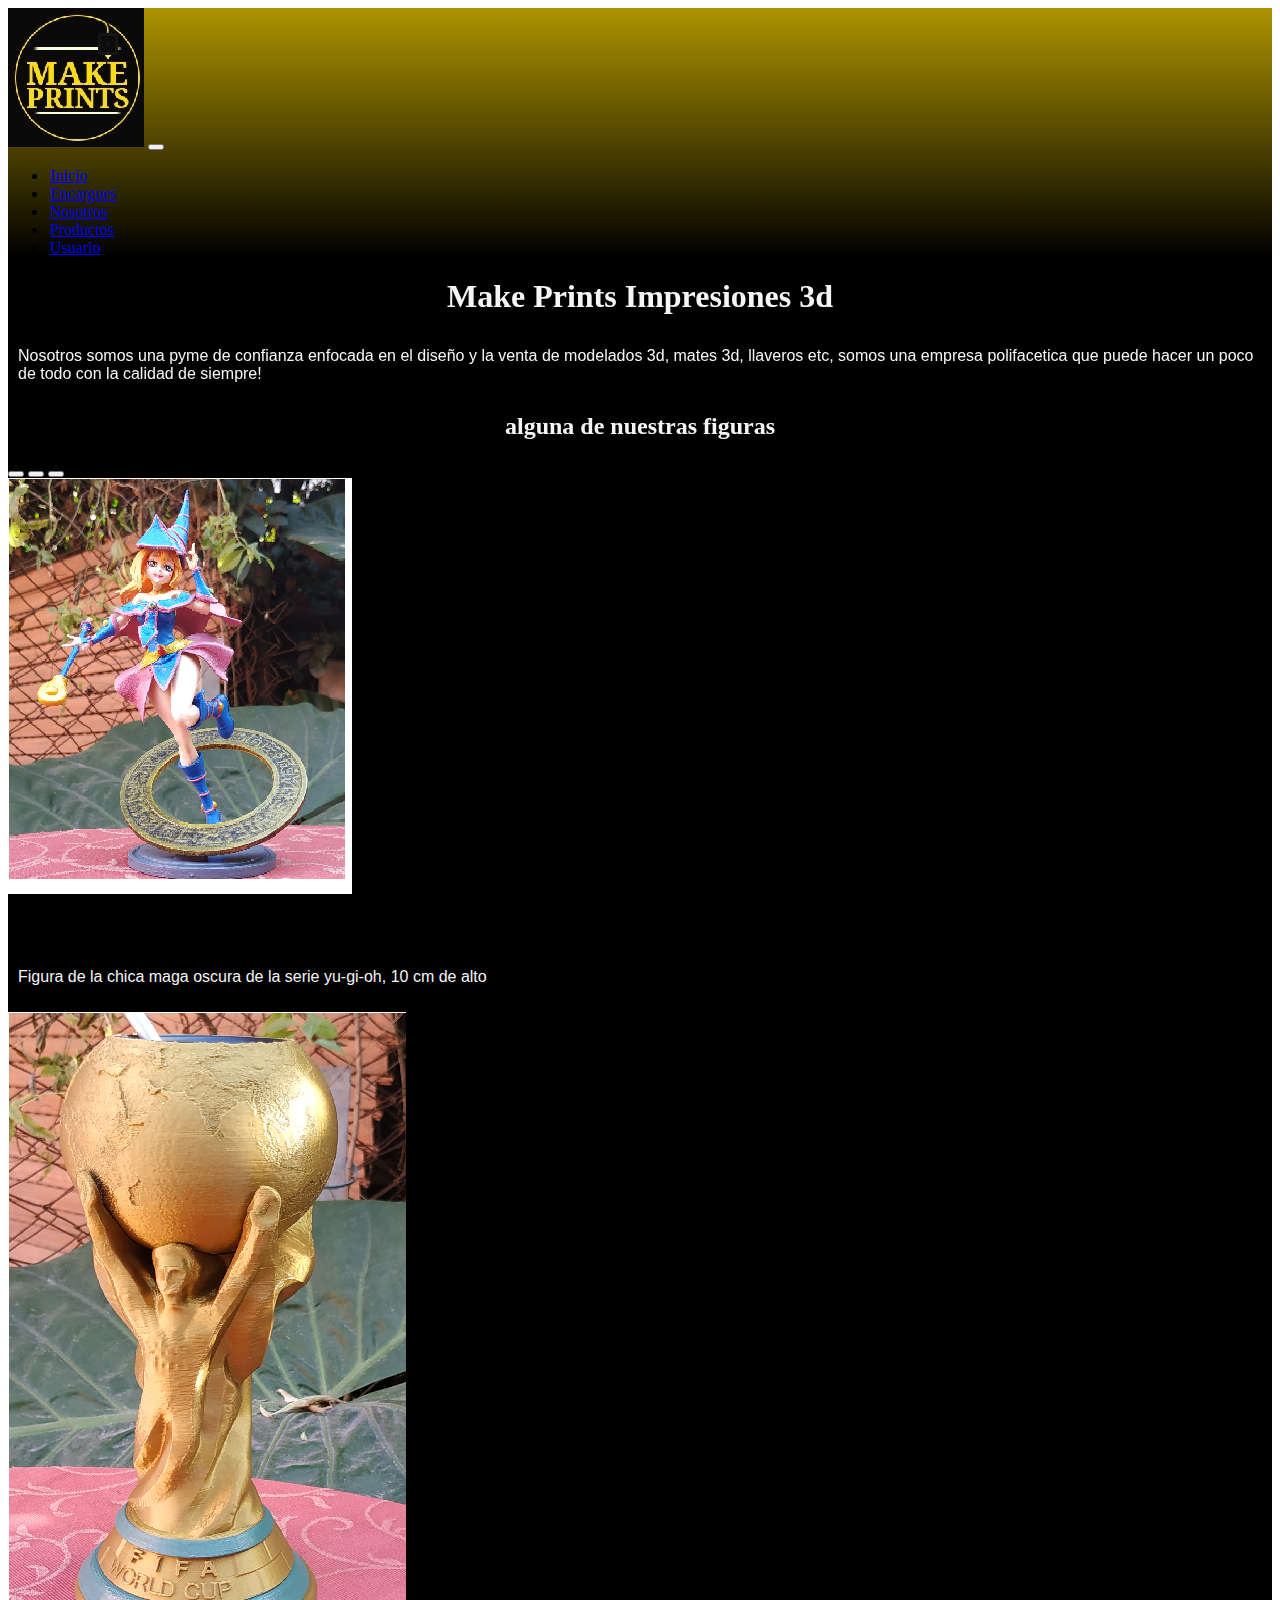
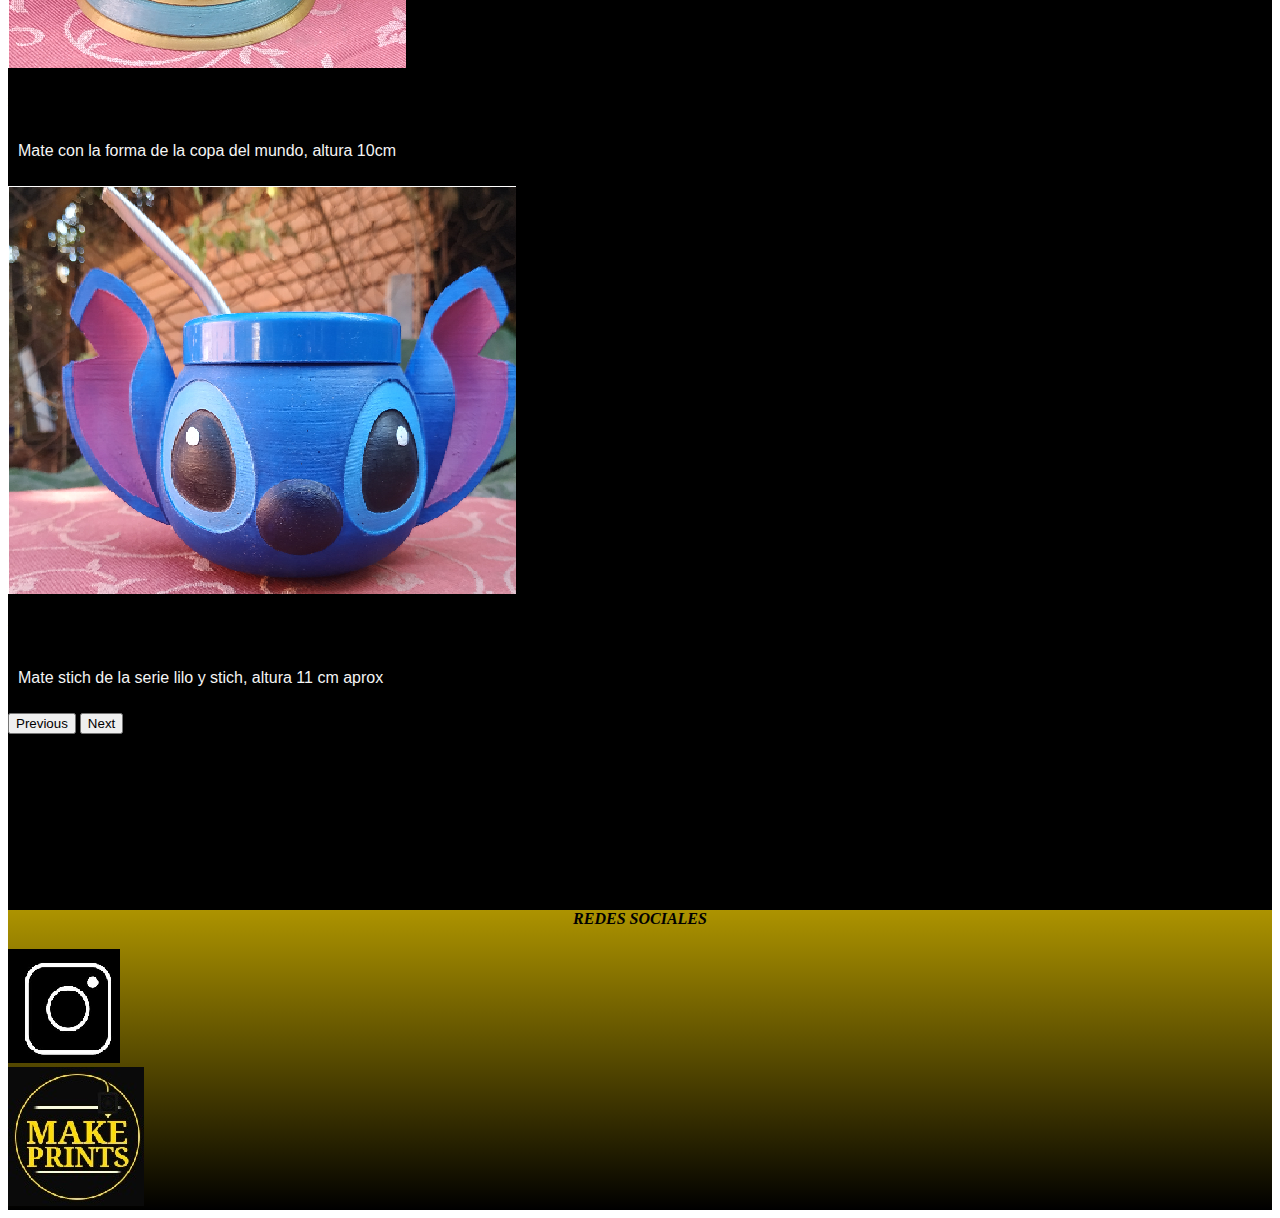
<file: index.html>
<!DOCTYPE html>
<html lang="es">

<head>
    <meta charset="UTF-8">
    <meta http-equiv="X-UA-Compatible" content="IE=edge">
    <meta name="viewport" content="width=device-width, initial-scale=1.0">
    <!-- META KEYWORDS -->
    <meta name="keywords" content="3d printing,impresiones 3d,mates 3d,figuras 3d, diseños 3d, 3d, tienda 3d ">
    <!-- META DESCRIPTION -->
    <meta name="description" content="Sitio oficial de make prints, especializados en impresiones 3d">


    <link rel="stylesheet" href="css/estilo.css">
    <!--animacion de js-->
    <link href="https://unpkg.com/aos@2.3.1/dist/aos.css" rel="stylesheet">

    <!--link bootstrap-->
    <link href="https://cdn.jsdelivr.net/npm/bootstrap@5.1.3/dist/css/bootstrap.min.css" rel="stylesheet"
        integrity="sha384-1BmE4kWBq78iYhFldvKuhfTAU6auU8tT94WrHftjDbrCEXSU1oBoqyl2QvZ6jIW3" crossorigin="anonymous">


    <title>Make Prints</title>
</head>

<body>
    <div class="container-fluid bg-neg">
        <div class="row ">
            <!-- NAV -->
            <header class="col-12 col-lg-12 pb-5">
                <div class="navbar navbar-expand-lg navbar-light bg-dor ">
                    <div class="container-fluid">

                        <a class="navbar-brand" href="#"><img src="images/logo.jpg" class="img-fluid"
                                alt="make_prints"></a>
                        <button class="navbar-toggler" type="button" data-bs-toggle="collapse"
                            data-bs-target="#navbarNav" aria-controls="navbarNav" aria-expanded="false"
                            aria-label="Toggle navigation">
                            <span class="navbar-toggler-icon"></span>
                        </button>

                        <div class="collapse navbar-collapse justify-content-end" id="navbarNav">
                            <ul class="navbar-nav">
                                <li class="nav-item">
                                    <a class="nav-link active" aria-current="page" href="index.html">Inicio</a>
                                </li>
                                <li class="nav-item">
                                    <a class="nav-link" href="pages/encargues.html">Encargues</a>
                                </li>
                                <li class="nav-item">
                                    <a class="nav-link" href="pages/nosotros.html">Nosotros</a>
                                </li>
                                <li class="nav-item">
                                    <a class="nav-link active" aria-current="page"
                                        href="pages/productos.html">Productos</a>
                                </li>
                                <li class="nav-item">
                                    <a class="nav-link active" aria-current="page" href="pages/usuario.html">Usuario</a>
                                </li>
                            </ul>
                        </div>
                    </div>
                </div>
            </header>
        </div>
        <!-- main -->
        <div class="row">

            <!--titulo-->
            <div class="col-12 col-lg-12 ">
                <h1 data-aos="fade-up">Make Prints Impresiones 3d</h1>

                <p class="P__informativo  info" data-aos="fade-up">Nosotros somos una pyme de confianza enfocada en
                    el
                    diseño y la venta de
                    modelados 3d, mates 3d, llaveros etc, somos una empresa polifacetica que puede hacer un poco de
                    todo
                    con la calidad de siempre!</p>

            </div>
        </div>
        <div class="row">
            <div class="col-12 bg-neg">
                <h2 data-aos="fade-up">alguna de nuestras figuras</h2>
            </div>

        </div>

        <div class="row">
            <div id="carouselExampleCaptions" class="carousel slide" data-bs-ride="false">
                <div class="carousel-indicators">
                    <button type="button" data-bs-target="#carouselExampleCaptions" data-bs-slide-to="0" class="active"
                        aria-current="true" aria-label="Slide 1"></button>
                    <button type="button" data-bs-target="#carouselExampleCaptions" data-bs-slide-to="1"
                        aria-label="Slide 2"></button>
                    <button type="button" data-bs-target="#carouselExampleCaptions" data-bs-slide-to="2"
                        aria-label="Slide 3"></button>
                </div>

                <div class="carousel-inner">
                    <!--antes tenia el w-100 en <div class="carousel-caption d-none d-md-block">-->
                    <div class="carousel-item active">
                        <img src="images/chicaMagOS.png" class="d-block img-fluid " alt="chicaMagOS">
                        <div class="carousel-caption d-none d-md-block w-100">
                            <h5>Chica Maga Oscura</h5>
                            <p>Figura de la chica maga oscura de la serie yu-gi-oh, 10 cm de alto</p>
                        </div>
                    </div>
                    <div class="carousel-item">
                        <img src="images/mateMundial.png" class="d-block img-fluid" alt="mateMundial">
                        <div class="carousel-caption d-none d-md-block w-100">
                            <h5>Mate Mundial</h5>
                            <p>Mate con la forma de la copa del mundo, altura 10cm</p>
                        </div>
                    </div>
                    <div class="carousel-item">
                        <img src="images/mateStich.png" class="d-block img-fluid" alt="mateStich">
                        <div class="carousel-caption d-none d-md-block w-100">
                            <h5>Mate Stich</h5>
                            <p>Mate stich de la serie lilo y stich, altura 11 cm aprox</p>
                        </div>
                    </div>
                </div>
                <button class="carousel-control-prev" type="button" data-bs-target="#carouselExampleCaptions"
                    data-bs-slide="prev">
                    <span class="carousel-control-prev-icon" aria-hidden="true"></span>
                    <span class="visually-hidden">Previous</span>
                </button>
                <button class="carousel-control-next" type="button" data-bs-target="#carouselExampleCaptions"
                    data-bs-slide="next">
                    <span class="carousel-control-next-icon" aria-hidden="true"></span>
                    <span class="visually-hidden">Next</span>
                </button>
            </div>

        </div>
        <div class="row m-20">
            <div class="col-6">
                <section class="bg-dor " data-aos="fade-up">
                    <h3> Encargues!!</h3>
                    <a href="pages/encargues.html">Envianos que es lo que solicitas!!!</a>
                </section>
            </div>

            <div class="col-6  justify-content-end">
                <section class="bg-dor " data-aos="fade-up">
                    <h3> Compra!!</h3>
                    <a href="pages/productos.html">Elegi y obtenelo!!!</a>
                </section>
            </div>
        </div>




        <!--footer-->
        <footer class="row bg-dor m-20">

            <section class="col-6 justify-content-end">
                <h4>REDES SOCIALES</h4>

                <a href="https://www.instagram.com/make_prints_/" target="_blank"> <img src="images/logoinsta.png"
                        alt="logoinsta"></a>

            </section>

            <section class="col-6 ">
                <img src="images/logo.jpg" alt="logoFoo">
            </section>


        </footer>
    </div>



    <!-- SCRIPT AOS -->
    <script src="https://unpkg.com/aos@2.3.1/dist/aos.js"></script>
    <script>
        AOS.init();
    </script>

    <!--scripy Bootsrap-->
    <script src="https://cdn.jsdelivr.net/npm/bootstrap@5.1.3/dist/js/bootstrap.bundle.min.js"
        integrity="sha384-ka7Sk0Gln4gmtz2MlQnikT1wXgYsOg+OMhuP+IlRH9sENBO0LRn5q+8nbTov4+1p"
        crossorigin="anonymous"></script>


</body>

</html>
</file>
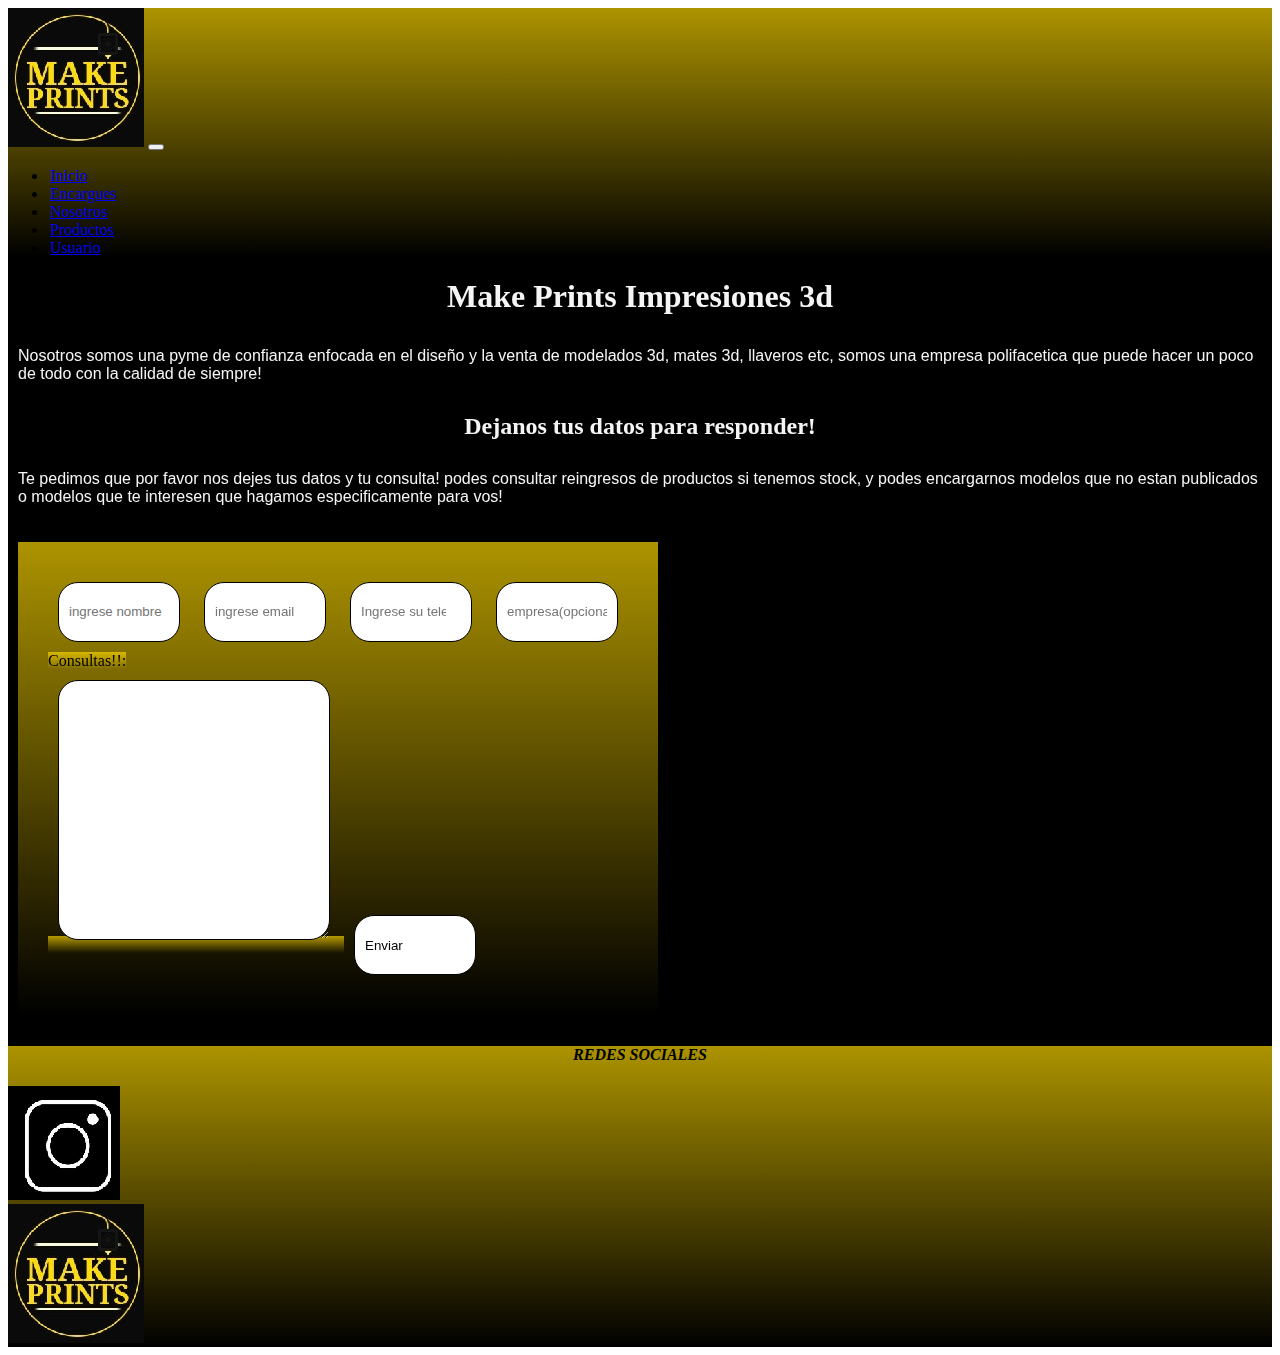
<file: pages/encargues.html>
<!DOCTYPE html>
<html lang="es">

<head>
    <meta charset="UTF-8">
    <meta http-equiv="X-UA-Compatible" content="IE=edge">
    <meta name="viewport" content="width=device-width, initial-scale=1.0">
    <link rel="stylesheet" href="../css/estilo.css">
    <!--animacion de js-->
    <link href="https://unpkg.com/aos@2.3.1/dist/aos.css" rel="stylesheet">
    <!--link bootstrap-->
    <link href="https://cdn.jsdelivr.net/npm/bootstrap@5.1.3/dist/css/bootstrap.min.css" rel="stylesheet"
        integrity="sha384-1BmE4kWBq78iYhFldvKuhfTAU6auU8tT94WrHftjDbrCEXSU1oBoqyl2QvZ6jIW3" crossorigin="anonymous">
    <title>Encargues</title>
</head>

<body>
    <div class="container-fluid bg-neg">
        <div class="row ">
            <!-- NAV -->
            <header class="col-12 col-lg-12 pb-5">
                <div class="navbar navbar-expand-lg navbar-light bg-dor ">
                    <div class="container-fluid">

                        <a class="navbar-brand" href="#"><img src="../images/logo.jpg" class="img-fluid"
                                alt="make_prints"></a>
                        <button class="navbar-toggler" type="button" data-bs-toggle="collapse"
                            data-bs-target="#navbarNav" aria-controls="navbarNav" aria-expanded="false"
                            aria-label="Toggle navigation">
                            <span class="navbar-toggler-icon"></span>
                        </button>

                        <div class="collapse navbar-collapse justify-content-end" id="navbarNav">
                            <ul class="navbar-nav">
                                <li class="nav-item">
                                    <a class="nav-link active" aria-current="page" href="../index.html">Inicio</a>
                                </li>
                                <li class="nav-item">
                                    <a class="nav-link" href="../pages/encargues.html">Encargues</a>
                                </li>
                                <li class="nav-item">
                                    <a class="nav-link" href="../pages/nosotros.html">Nosotros</a>
                                </li>
                                <li class="nav-item">
                                    <a class="nav-link active" aria-current="page"
                                        href="../pages/productos.html">Productos</a>
                                </li>
                                <li class="nav-item">
                                    <a class="nav-link active" aria-current="page"
                                        href="../pages/usuario.html">Usuario</a>
                                </li>
                            </ul>
                        </div>
                    </div>
                </div>
            </header>
        </div>

        <!--main-->
        <div class="row">

            <!--titulo-->
            <div class="col-12 ">
                <h1 data-aos="fade-up">Make Prints Impresiones 3d</h1>

                <p class="P__informativo  info" data-aos="fade-up">Nosotros somos una pyme de confianza enfocada en
                    el
                    diseño y la venta de
                    modelados 3d, mates 3d, llaveros etc, somos una empresa polifacetica que puede hacer un poco de
                    todo
                    con la calidad de siempre!</p>

            </div>
        </div>

        <div class="row">

            <div class="   col-12 col-lg-6  " data-aos="fade-right">
                <h2>Dejanos tus datos para responder!</h2>

                <p> Te pedimos que por favor nos dejes tus datos y tu consulta! podes consultar
                    reingresos de productos si tenemos stock, y podes encargarnos modelos que no estan publicados o
                    modelos que te interesen que hagamos especificamente para vos!</p>
            </div>

            <div class="col-12 col-lg-6 justify-content-end" data-aos="fade-down">

                <form action="#" class="div_form" data-aos="fade-down">
                    <input class="text-area-rellen" type="text" placeholder="ingrese nombre">
                    <input class="text-area-rellen" type="email" placeholder="ingrese email">
                    <input class="text-area-rellen" type="number" placeholder="Ingrese su telefono">

                    <input class="text-area-rellen" type="text" placeholder="empresa(opcional)">

                    <br>

                    <label class="bg-dor" for="">Consultas!!:
                        <br>
                        <textarea class="text-area-Encar" name="" id="" cols="30" rows="10"></textarea>
                    </label>
                    <input class="input-env" type="submit " value="Enviar">

                </form>
            </div>
        </div>

            <!--footer-->
            <footer class="row bg-dor m-20">

                <section class="col-6 justify-content-end">
                    <h4>REDES SOCIALES</h4>

                    <a href="https://www.instagram.com/make_prints_/" target="_blank"> <img src="../images/logoinsta.png"
                            alt="logoinsta"></a>

                </section>

                <section class="col-6 ">
                    <img src="../images/logo.jpg" alt="logoFoo">
                </section>


            </footer>


        </div>









    </div>

    <!-- SCRIPT AOS -->
    <script src="https://unpkg.com/aos@2.3.1/dist/aos.js"></script>
    <script>
        AOS.init();
    </script>
    <!--scripy Bootsrap-->
    <script src="https://cdn.jsdelivr.net/npm/bootstrap@5.1.3/dist/js/bootstrap.bundle.min.js"
        integrity="sha384-ka7Sk0Gln4gmtz2MlQnikT1wXgYsOg+OMhuP+IlRH9sENBO0LRn5q+8nbTov4+1p"
        crossorigin="anonymous"></script>

</body>

</html>
</file>
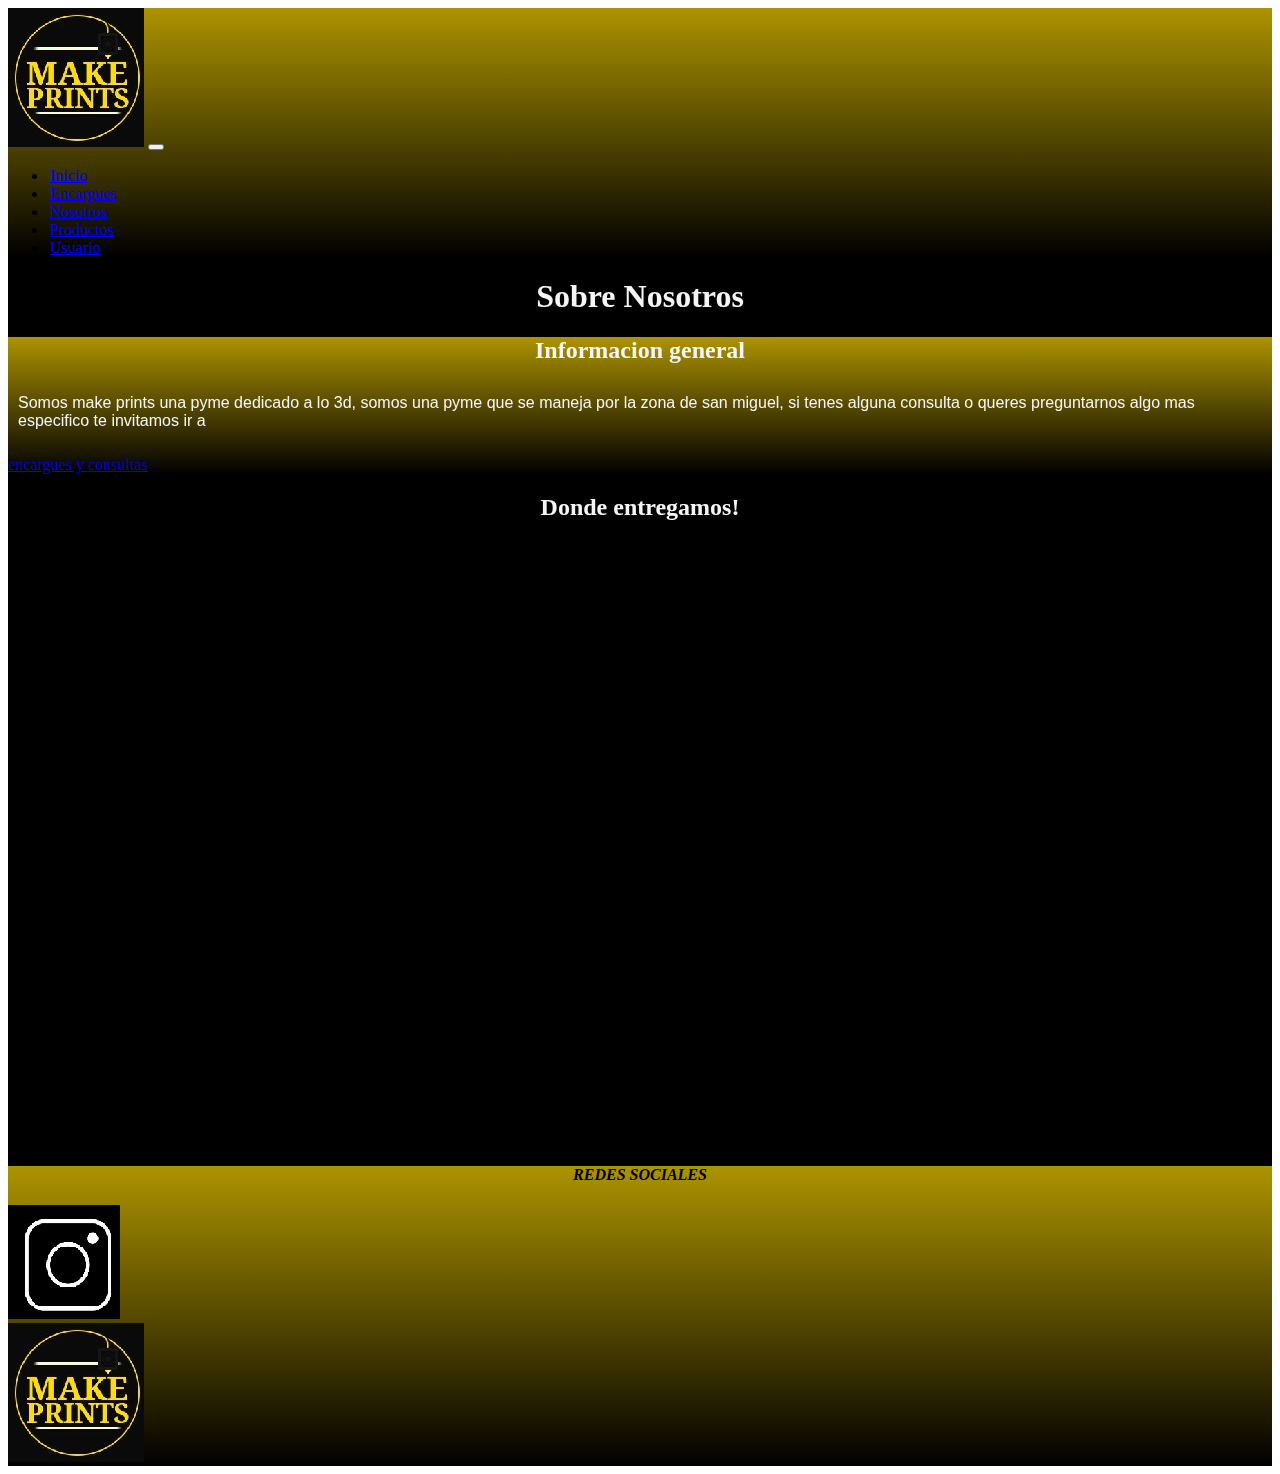
<file: pages/nosotros.html>
<!DOCTYPE html>
<html lang="es">

<head>
    <meta charset="UTF-8">
    <meta http-equiv="X-UA-Compatible" content="IE=edge">
    <meta name="viewport" content="width=device-width, initial-scale=1.0">
    <link rel="stylesheet" href="../css/estilo.css">
    
    <!-- META KEYWORDS -->
    <meta name="keywords"
        content="3d printing,impresiones 3d,mates 3d,figuras 3d, diseños 3d, 3d, tienda 3d, informacio 3d, lugares de venta, puntos de encuentro ">
    <!-- META DESCRIPTION -->
    <meta name="description"
        content="informacion del Sitio oficial make prints, lugares de entrega, quienes somos y que hacemos, especializados en impresiones 3d">
    <!--animacion de js-->
    <link href="https://unpkg.com/aos@2.3.1/dist/aos.css" rel="stylesheet">
    <!--link bootstrap-->
    <link href="https://cdn.jsdelivr.net/npm/bootstrap@5.1.3/dist/css/bootstrap.min.css" rel="stylesheet"
        integrity="sha384-1BmE4kWBq78iYhFldvKuhfTAU6auU8tT94WrHftjDbrCEXSU1oBoqyl2QvZ6jIW3" crossorigin="anonymous">
    <title>Nosostros</title>
</head>

<body>
    <div class="container-fluid bg-neg">
        <div class="row ">
            <!-- NAV -->
            <header class="col-12 col-lg-12 pb-5">
                <div class="navbar navbar-expand-lg navbar-light bg-dor ">
                    <div class="container-fluid">

                        <a class="navbar-brand" href="#"><img src="../images/logo.jpg" class="img-fluid"
                                alt="make_prints"></a>
                        <button class="navbar-toggler" type="button" data-bs-toggle="collapse"
                            data-bs-target="#navbarNav" aria-controls="navbarNav" aria-expanded="false"
                            aria-label="Toggle navigation">
                            <span class="navbar-toggler-icon"></span>
                        </button>

                        <div class="collapse navbar-collapse justify-content-end" id="navbarNav">
                            <ul class="navbar-nav">
                                <li class="nav-item">
                                    <a class="nav-link active" aria-current="page" href="../index.html">Inicio</a>
                                </li>
                                <li class="nav-item">
                                    <a class="nav-link" href="../pages/encargues.html">Encargues</a>
                                </li>
                                <li class="nav-item">
                                    <a class="nav-link" href="../pages/nosotros.html">Nosotros</a>
                                </li>
                                <li class="nav-item">
                                    <a class="nav-link active" aria-current="page"
                                        href="../pages/productos.html">Productos</a>
                                </li>
                                <li class="nav-item">
                                    <a class="nav-link active" aria-current="page"
                                        href="../pages/usuario.html">Usuario</a>
                                </li>
                            </ul>
                        </div>
                    </div>
                </div>
            </header>


        </div>

        <!--main-->
        <div class="row">

            <!--titulo-->
            <div class="col-12 ">
                <h1 data-aos="fade-down">Sobre Nosotros</h1>
            </div>
        </div>

        <!-- info -->
        <div class="row">
            <div class="col-12 col-lg-6 bg-dor" data-aos="fade-down">
                <h2>Informacion general</h2>
                <p class="colorNegro">Somos make prints una pyme dedicado a lo 3d, somos una pyme que se maneja por la
                    zona de san miguel, si tenes alguna consulta o queres preguntarnos algo mas especifico te invitamos
                    ir a </p> <a href="../pages/encargues.html">encargues y consultas</a>
            </div>

            <div class="col-12 col-lg-6 justify-content-end" data-aos="fade-down">
                <h2>Donde entregamos!</h2>
                <div  data-aos="fade-down">
                    <iframe class="mapa"
                        src="https://www.google.com/maps/embed?pb=!1m18!1m12!1m3!1d3286.418332672878!2d-58.714049785436735!3d-34.5429620804752!2m3!1f0!2f0!3f0!3m2!1i1024!2i768!4f13.1!3m3!1m2!1s0x95bcbd0d7e07c78b%3A0xf879e262f796e21a!2sPlaza%20de%20San%20Miguel!5e0!3m2!1ses-419!2sar!4v1666652561581!5m2!1ses-419!2sar"
                        width="100%" style="border:0;" allowfullscreen="" loading="lazy"
                        referrerpolicy="no-referrer-when-downgrade"></iframe>
                </div>
            </div>
        </div>

        <!--mapa-->
     


        <!--footer-->
        <footer class="row bg-dor m-20">

            <section class="col-6 justify-content-end">
                <h4>REDES SOCIALES</h4>

                <a href="https://www.instagram.com/make_prints_/" target="_blank"> <img src="../images/logoinsta.png"
                        alt="logoinsta"></a>

            </section>

            <section class="col-6 ">
                <img src="../images/logo.jpg" alt="logoFoo">
            </section>


        </footer>

    </div>

    <!-- SCRIPT AOS -->
    <script src="https://unpkg.com/aos@2.3.1/dist/aos.js"></script>
    <script>
        AOS.init();
    </script>
    <!--scripy Bootsrap-->
    <script src="https://cdn.jsdelivr.net/npm/bootstrap@5.1.3/dist/js/bootstrap.bundle.min.js"
        integrity="sha384-ka7Sk0Gln4gmtz2MlQnikT1wXgYsOg+OMhuP+IlRH9sENBO0LRn5q+8nbTov4+1p"
        crossorigin="anonymous"></script>
</body>

</html>
</file>
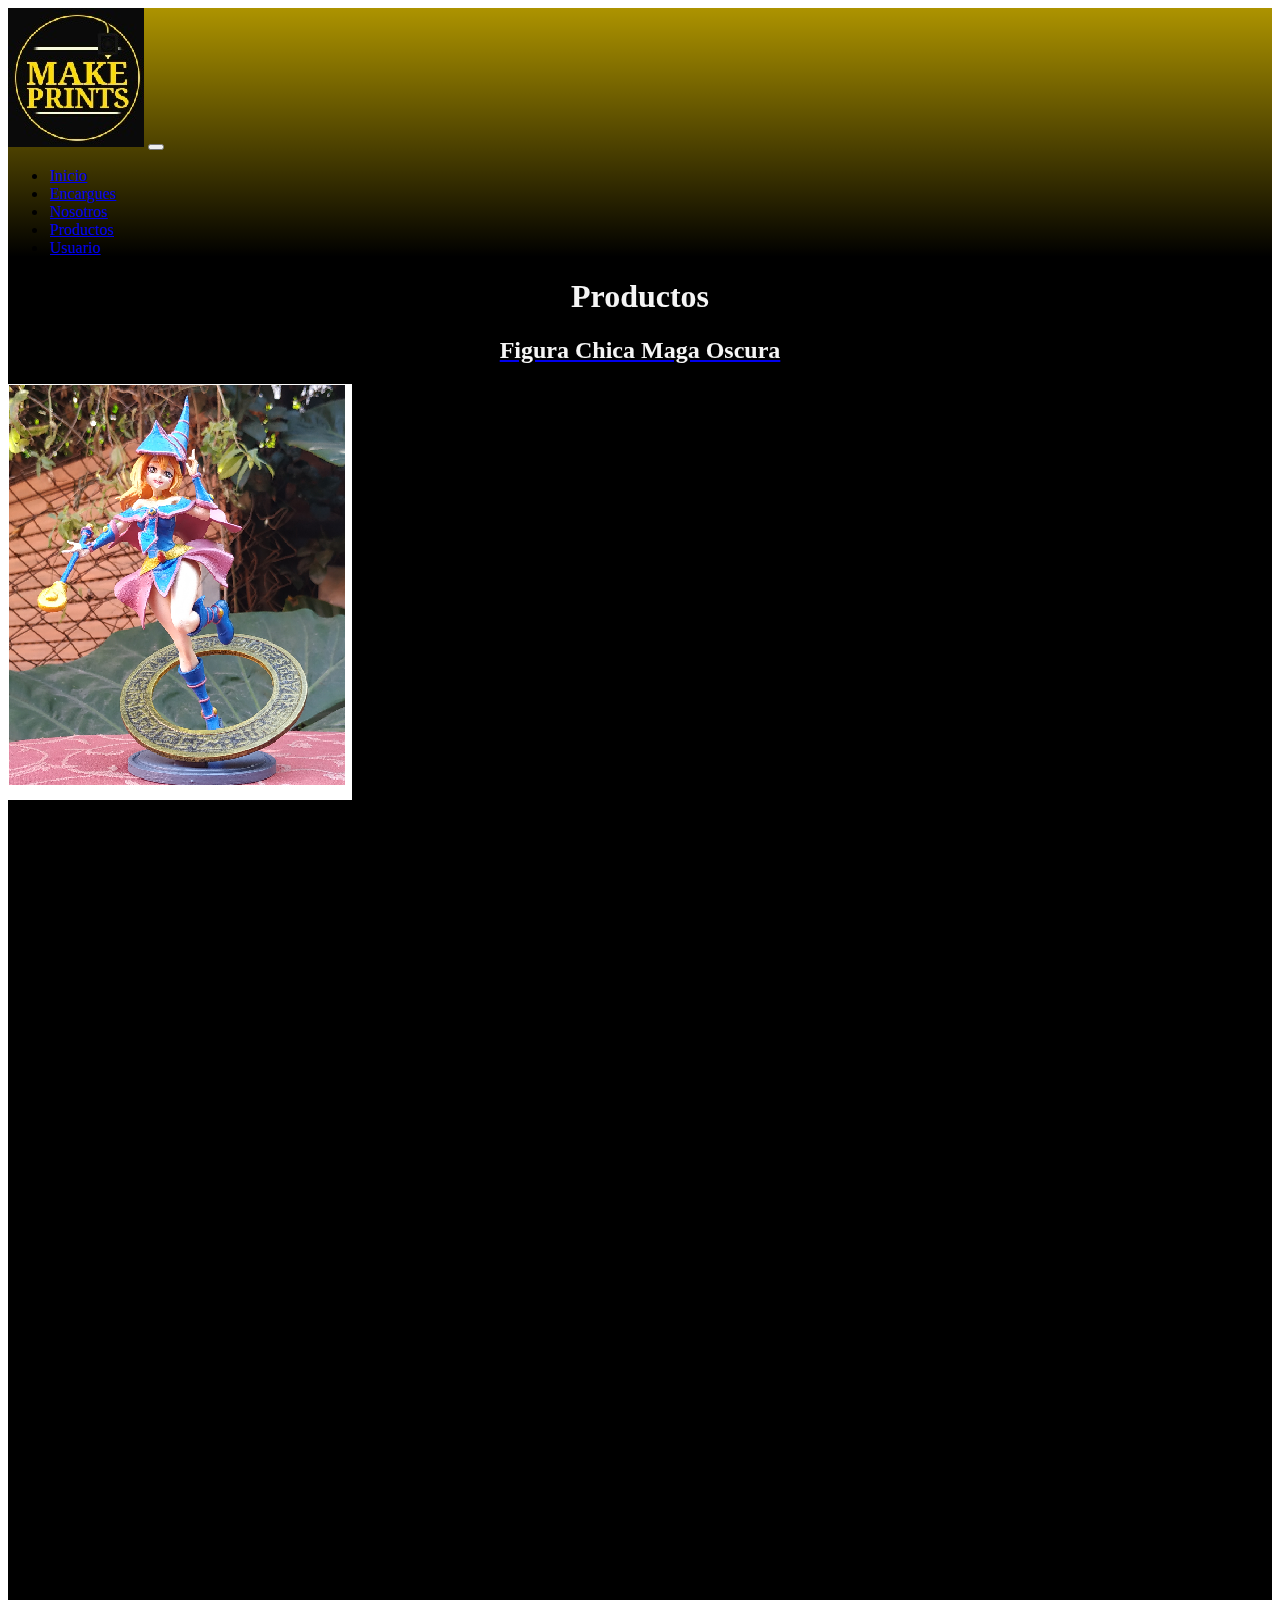
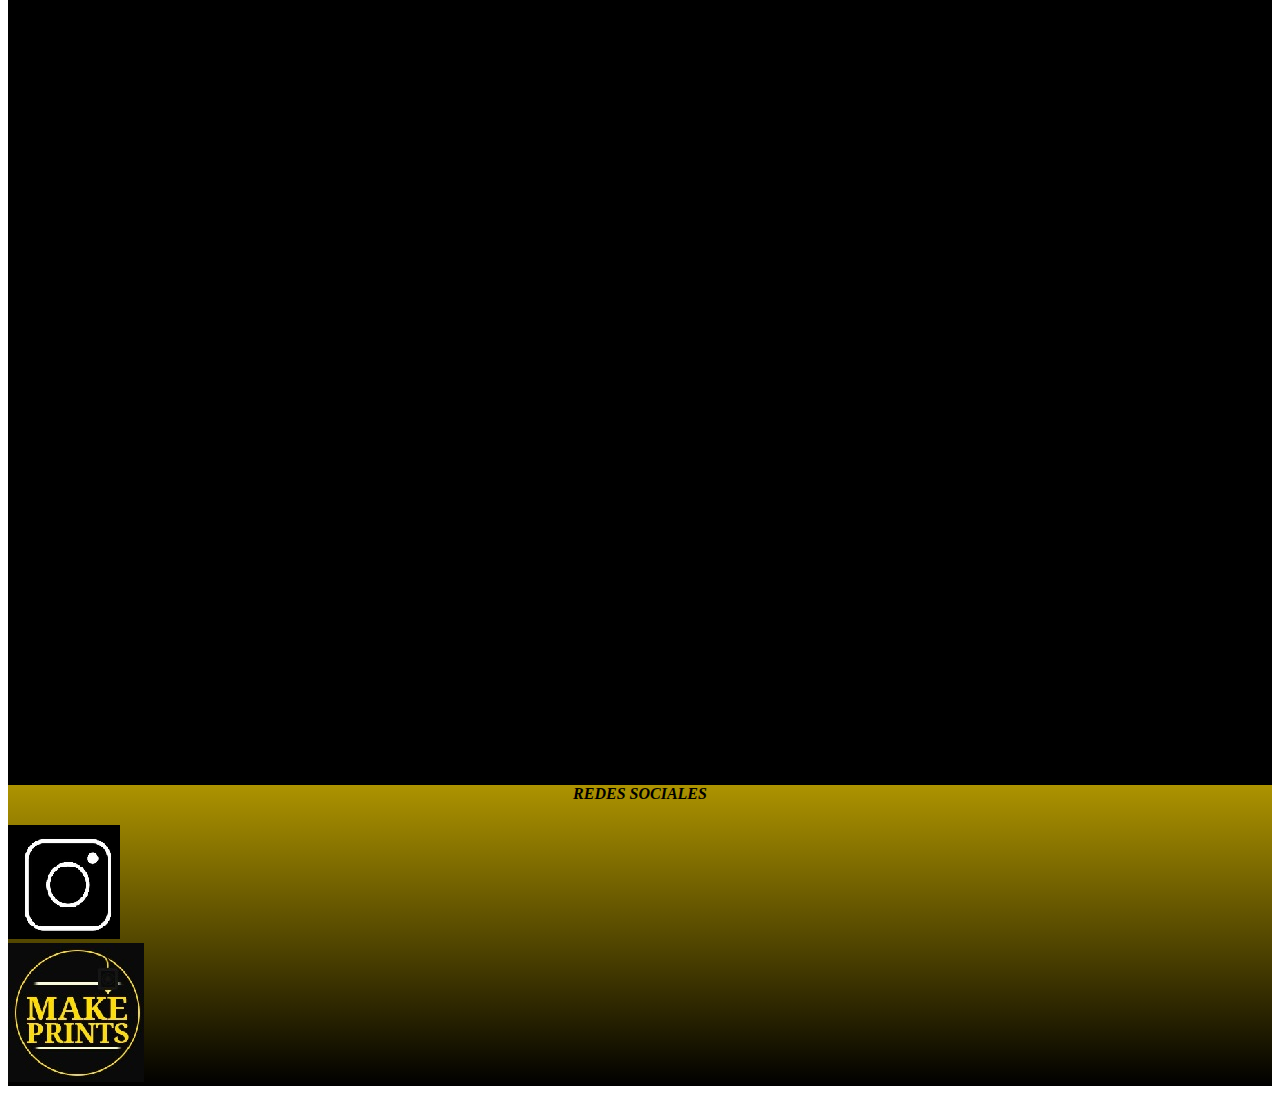
<file: pages/productos.html>
<!DOCTYPE html>
<html lang="es">

<head>
    <meta charset="UTF-8">
    <meta http-equiv="X-UA-Compatible" content="IE=edge">
    <meta name="viewport" content="width=device-width, initial-scale=1.0">
    <link rel="stylesheet" href="../css/estilo.css">

    <!-- META KEYWORDS -->
    <meta name="keywords"
        content="3d printing,impresiones 3d,mates 3d,figuras 3d, diseños 3d, 3d, tienda 3d, figura yu gi oh, mates de  Mundial, posa joystick, mates ">
    <!-- META DESCRIPTION -->
    <meta name="description"
        content="Venta de figuras, mates, posa joystick y objetos variados del Sitio oficial make prints, especializados en impresiones 3d,">

    <!--animacion de js-->
    <link href="https://unpkg.com/aos@2.3.1/dist/aos.css" rel="stylesheet">
    <!--link bootstrap-->
    <link href="https://cdn.jsdelivr.net/npm/bootstrap@5.1.3/dist/css/bootstrap.min.css" rel="stylesheet"
        integrity="sha384-1BmE4kWBq78iYhFldvKuhfTAU6auU8tT94WrHftjDbrCEXSU1oBoqyl2QvZ6jIW3" crossorigin="anonymous">
    <title>Nosostros</title>
</head>

<body>
    <div class="container-fluid bg-neg">
        <div class="row ">
            <!-- NAV -->
            <header class="col-12 col-lg-12 pb-5">
                <div class="navbar navbar-expand-lg navbar-light bg-dor ">
                    <div class="container-fluid">

                        <a class="navbar-brand" href="#"><img src="../images/logo.jpg" class="img-fluid"
                                alt="make_prints"></a>
                        <button class="navbar-toggler" type="button" data-bs-toggle="collapse"
                            data-bs-target="#navbarNav" aria-controls="navbarNav" aria-expanded="false"
                            aria-label="Toggle navigation">
                            <span class="navbar-toggler-icon"></span>
                        </button>

                        <div class="collapse navbar-collapse justify-content-end" id="navbarNav">
                            <ul class="navbar-nav">
                                <li class="nav-item">
                                    <a class="nav-link active" aria-current="page" href="../index.html">Inicio</a>
                                </li>
                                <li class="nav-item">
                                    <a class="nav-link" href="../pages/encargues.html">Encargues</a>
                                </li>
                                <li class="nav-item">
                                    <a class="nav-link" href="../pages/nosotros.html">Nosotros</a>
                                </li>
                                <li class="nav-item">
                                    <a class="nav-link active" aria-current="page"
                                        href="../pages/productos.html">Productos</a>
                                </li>
                                <li class="nav-item">
                                    <a class="nav-link active" aria-current="page"
                                        href="../pages/usuario.html">Usuario</a>
                                </li>
                            </ul>
                        </div>
                    </div>
                </div>
            </header>


        </div>

        <!--main-->
        <div class="row">

            <!--titulo-->
            <div class="col-12 ">
                <h1 data-aos="fade-down">Productos</h1>
            </div>
        </div>

        <!-- imgs -->
        <div class="row">
            <div class="col-12 col-lg-3 " data-aos="fade-up">
                <a href="#">
                    <h2 data-aos="fade-left">Figura Chica Maga Oscura</h2>
                    <img src="../images/chicaMagOS.png" class="img-fluid" alt="chicaMagOS">
                </a>
            </div>



            <div class="col-12 col-lg-3" data-aos="fade-down">
                <a href="#">
                    <h2 data-aos="fade-down">Mate Stich</h2>
                    <img src="../images/mateStich.png" class="img-fluid" alt="mateStich">
                </a>
            </div>

            <div class="col-12 col-lg-3" data-aos="fade-down">
                <a href="#">
                    <h2 data-aos="fade-right">Posa Joystick Plantas Vs Zombies</h2>
                    <img src="../images/PosaJoysPVZ.png" class="img-fluid" alt="posa Joystick Plantas vs zombies">
                </a>
            </div>

            <div class="col-12 col-lg-3" data-aos="fade-down">
                <a href="#">
                    <h2 data-aos="fade-right">Mate Mundial</h2>
                    <img src="../images/mateMundial.png" class="img-fluid" alt="mateMundial">
                </a>
            </div>

        </div>






        <!--footer-->
        <footer class="row bg-dor m-20">

            <section class="col-6 justify-content-end">
                <h4>REDES SOCIALES</h4>

                <a href="https://www.instagram.com/make_prints_/" target="_blank"> <img src="../images/logoinsta.png"
                        alt="logoinsta"></a>

            </section>

            <section class="col-6 ">
                <img src="../images/logo.jpg" alt="logoFoo">
            </section>


        </footer>

    </div>

    <!-- SCRIPT AOS -->
    <script src="https://unpkg.com/aos@2.3.1/dist/aos.js"></script>
    <script>
        AOS.init();
    </script>
    <!--scripy Bootsrap-->
    <script src="https://cdn.jsdelivr.net/npm/bootstrap@5.1.3/dist/js/bootstrap.bundle.min.js"
        integrity="sha384-ka7Sk0Gln4gmtz2MlQnikT1wXgYsOg+OMhuP+IlRH9sENBO0LRn5q+8nbTov4+1p"
        crossorigin="anonymous"></script>
</body>

</html>
</file>
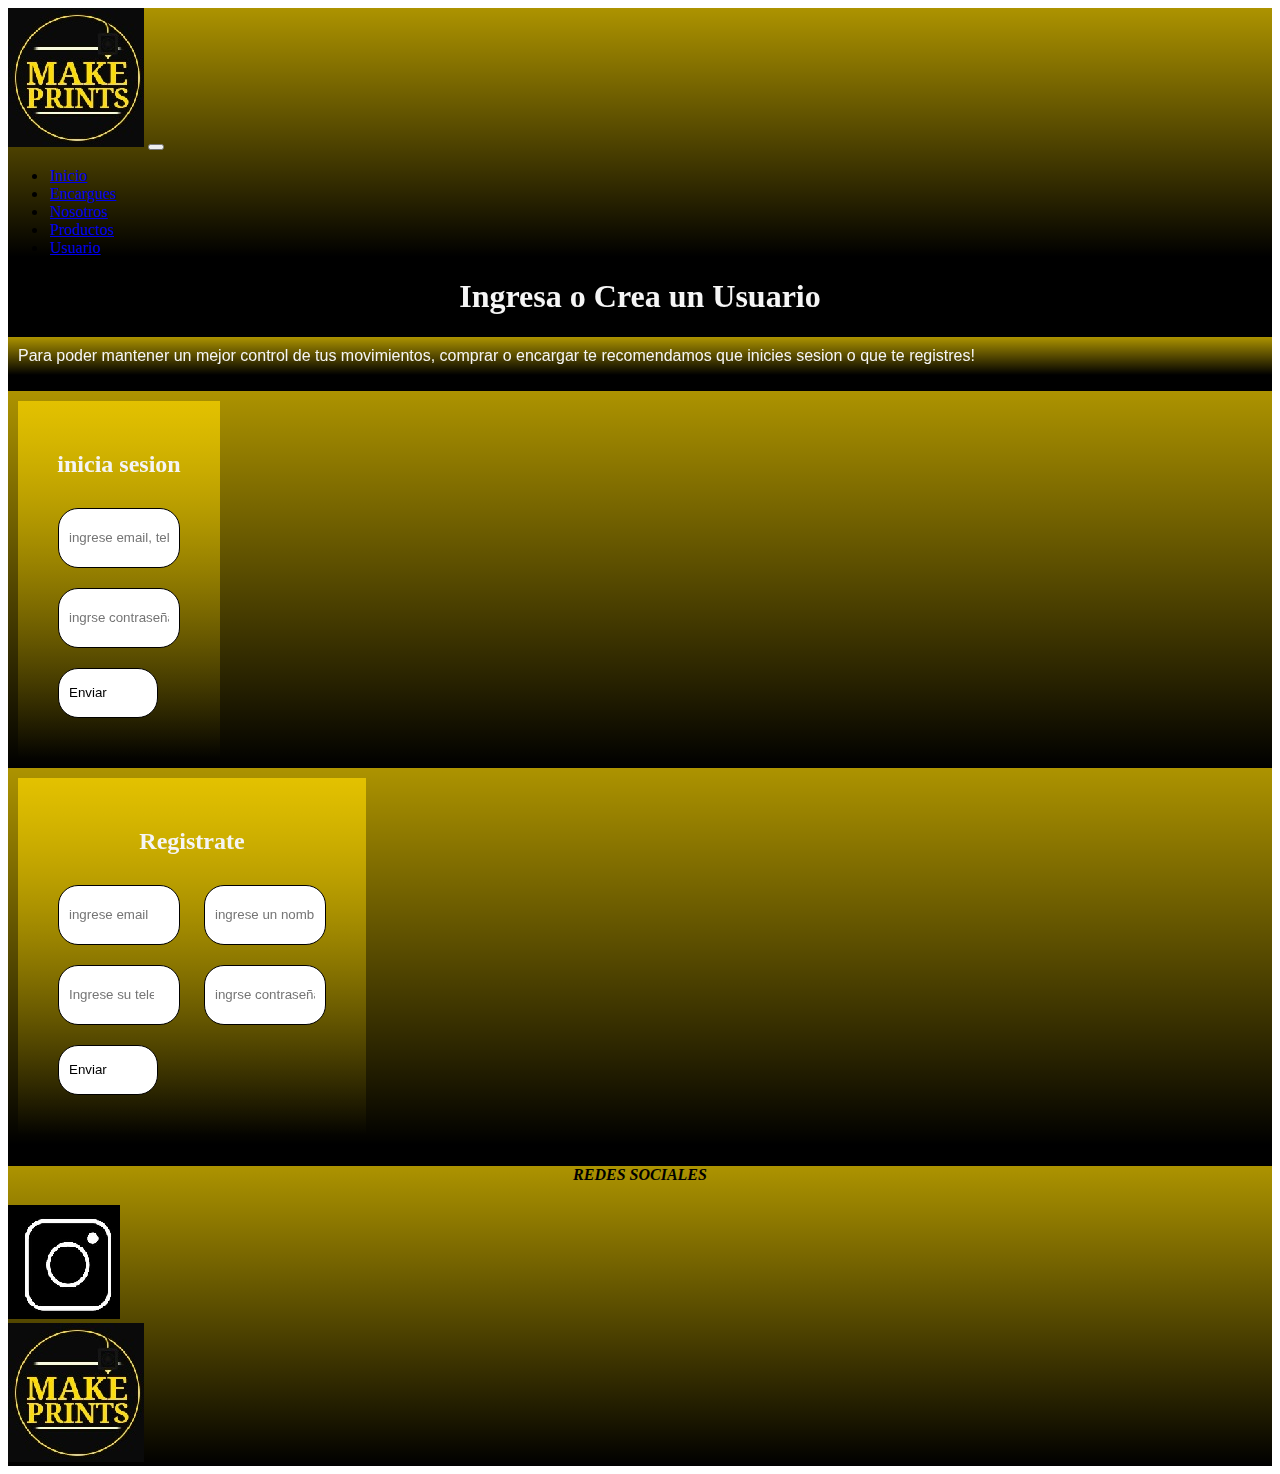
<file: pages/usuario.html>
<!DOCTYPE html>
<html lang="es">

<head>
    <meta charset="UTF-8">
    <meta http-equiv="X-UA-Compatible" content="IE=edge">
    <meta name="viewport" content="width=device-width, initial-scale=1.0">
    <link rel="stylesheet" href="../css/estilo.css">
    <!-- META KEYWORDS -->
    <meta name="keywords"
        content="3d printing,impresiones 3d,mates 3d,figuras 3d, diseños 3d, 3d, tienda 3d, inicio de sesion, cuenta 3d,loggin ">
    <!-- META DESCRIPTION -->
    <meta name="description"
        content="Inicio de sesion a Sitio oficial de make prints, especializados en impresiones 3d,">

    <!--animacion de js-->
    <link href="https://unpkg.com/aos@2.3.1/dist/aos.css" rel="stylesheet">
    <!--link bootstrap-->
    <link href="https://cdn.jsdelivr.net/npm/bootstrap@5.1.3/dist/css/bootstrap.min.css" rel="stylesheet"
        integrity="sha384-1BmE4kWBq78iYhFldvKuhfTAU6auU8tT94WrHftjDbrCEXSU1oBoqyl2QvZ6jIW3" crossorigin="anonymous">
    <title>Nosostros</title>
</head>

<body>
    <div class="container-fluid bg-neg">
        <div class="row ">
            <!-- NAV -->
            <header class="col-12 col-lg-12 pb-5">
                <div class="navbar navbar-expand-lg navbar-light bg-dor ">
                    <div class="container-fluid">

                        <a class="navbar-brand" href="#"><img src="../images/logo.jpg" class="img-fluid"
                                alt="make_prints"></a>
                        <button class="navbar-toggler" type="button" data-bs-toggle="collapse"
                            data-bs-target="#navbarNav" aria-controls="navbarNav" aria-expanded="false"
                            aria-label="Toggle navigation">
                            <span class="navbar-toggler-icon"></span>
                        </button>

                        <div class="collapse navbar-collapse justify-content-end" id="navbarNav">
                            <ul class="navbar-nav">
                                <li class="nav-item">
                                    <a class="nav-link active" aria-current="page" href="../index.html">Inicio</a>
                                </li>
                                <li class="nav-item">
                                    <a class="nav-link" href="../pages/encargues.html">Encargues</a>
                                </li>
                                <li class="nav-item">
                                    <a class="nav-link" href="../pages/nosotros.html">Nosotros</a>
                                </li>
                                <li class="nav-item">
                                    <a class="nav-link active" aria-current="page"
                                        href="../pages/productos.html">Productos</a>
                                </li>
                                <li class="nav-item">
                                    <a class="nav-link active" aria-current="page"
                                        href="../pages/usuario.html">Usuario</a>
                                </li>
                            </ul>
                        </div>
                    </div>
                </div>
            </header>


        </div>

        <!--main-->
        <div class="row">

            <!--titulo-->
            <div class="col-12 ">
                <h1 data-aos="fade-down">Ingresa o Crea un Usuario</h1>
            </div>
        </div>

        <!-- info -->
        <div class="row">
            <div class="col-12 bg-dor" data-aos="fade-down">
                <p class="info text-center" data-aos="fade-down">Para poder mantener un mejor control de tus
                    movimientos, comprar o
                    encargar te recomendamos
                    que inicies
                    sesion o que te registres!</p>
            </div>


        </div>

        <!--inputs iniciar sesion o regisatrarse-->
        <div class="row">
            <div class="col-6 bg-dor " data-aos="fade-left">

                <form action="#" class="div_form">
                    <h2 class="colorNegro">inicia sesion</h2>

                    <input class="text-area-rellen" type="text" placeholder="ingrese email, telefono o usuario"><br>
                    <input class="text-area-rellen" type="password" placeholder="ingrse contraseña "><br>
                    <input class="input-env" type="submit" value="Enviar">
                </form>
            </div>

            <div class="col-6 bg-dor justify-content-end" data-aos="fade-right">
                <form action="#" class="div_form">
                    <h2 class="colorNegro">Registrate </h2>
                    <input class="text-area-rellen" type="email" placeholder="ingrese email">
                    <input class="text-area-rellen" type="text" placeholder="ingrese un nombre de usuario"><br>
                    <input class="text-area-rellen" type="number" placeholder="Ingrese su telefono">
                    <input class="text-area-rellen" type="password" placeholder="ingrse contraseña "><br>
                    <input class="input-env" type="submit" value="Enviar">

                </form>
            </div>
        </div>


        <!--footer-->
        <footer class="row bg-dor m-20">

            <section class="col-6 justify-content-end">
                <h4>REDES SOCIALES</h4>

                <a href="https://www.instagram.com/make_prints_/" target="_blank"> <img src="../images/logoinsta.png"
                        alt="logoinsta"></a>

            </section>

            <section class="col-6 ">
                <img src="../images/logo.jpg" alt="logoFoo">
            </section>


        </footer>

    </div>

    <!-- SCRIPT AOS -->
    <script src="https://unpkg.com/aos@2.3.1/dist/aos.js"></script>
    <script>
        AOS.init();
    </script>
    <!--scripy Bootsrap-->
    <script src="https://cdn.jsdelivr.net/npm/bootstrap@5.1.3/dist/js/bootstrap.bundle.min.js"
        integrity="sha384-ka7Sk0Gln4gmtz2MlQnikT1wXgYsOg+OMhuP+IlRH9sENBO0LRn5q+8nbTov4+1p"
        crossorigin="anonymous"></script>
</body>

</html>
</file>
<file: css/estilo.css>
.bg-neg {
  background-color: black; }

.bg-bla {
  background-color: white; }

.bg-dor {
  background: linear-gradient(to bottom, rgba(255, 217, 0, 0.678), transparent); }

.bg-neg {
  background-color: black; }

.bg-bla {
  background-color: white; }

.bg-dor {
  background: linear-gradient(to bottom, rgba(255, 217, 0, 0.678), transparent); }

li a {
  background-color: linear-gradient(to bottom, rgba(255, 217, 0, 0.678), transparent);
  margin: 2px; }

li a:hover {
  background-color: gold;
  color: black; }

.div_form {
  display: inline-block;
  padding: 30px;
  background: linear-gradient(to bottom, rgba(255, 217, 0, 0.678), transparent);
  margin: 10px; }

@media only screen and (min-width: 1024px) {
  .mapa {
    height: 600px; } }

@media screen and (max-width: 768px) {
  .mapa {
    height: 300px; } }

input, .input-env {
  width: 100px;
  transition: all 0.5ms;
  background-color: white;
  height: 50px;
  border-radius: 20px;
  padding: 4px 10px;
  margin: 10px;
  text-align: start;
  color: black;
  border: 1px solid black; }

textarea, .text-area-Encar, .text-area-rellen {
  width: 100px;
  transition: all 0.5ms;
  background-color: white;
  height: 50px;
  border-radius: 20px;
  padding: 4px 10px;
  margin: 10px;
  text-align: center;
  color: black;
  border: 1px solid black; }

.input-env {
  width: 100px;
  transition: all 0.5ms; }
  .input-env:focus {
    width: 130px;
    transition: all 0.5ms;
    font-size: 1.1rem;
    background-color: green; }

.text-area-Encar {
  width: 250px;
  height: 250px;
  text-align: start;
  transition: all 0.5ms; }
  .text-area-Encar:focus {
    width: 400px;
    font: size 1.3rem; }

.text-area-rellen {
  text-align: start;
  transition: all 0.5ms; }
  .text-area-rellen:focus {
    width: 230px;
    font: size 1.3rem; }

.bg-neg {
  background-color: black; }

.bg-bla {
  background-color: white; }

.bg-dor {
  background: linear-gradient(to bottom, rgba(255, 217, 0, 0.678), transparent); }

li a {
  background-color: linear-gradient(to bottom, rgba(255, 217, 0, 0.678), transparent);
  margin: 2px; }

li a:hover {
  background-color: gold;
  color: black; }

.div_form {
  display: inline-block;
  padding: 30px;
  background: linear-gradient(to bottom, rgba(255, 217, 0, 0.678), transparent);
  margin: 10px; }

h1 {
  color: whitesmoke;
  font-style: "Times New Roman";
  text-align: center; }

h2 {
  color: whitesmoke;
  font-style: "Times New Roman";
  text-align: center; }

h3 {
  color: whitesmoke;
  font-style: "Times New Roman";
  text-align: center; }

h4 {
  color: black;
  font-style: italic;
  text-align: center; }

p {
  color: whitesmoke;
  font-family: Arial, Helvetica, sans-serif;
  padding: 10px; }
</file>
